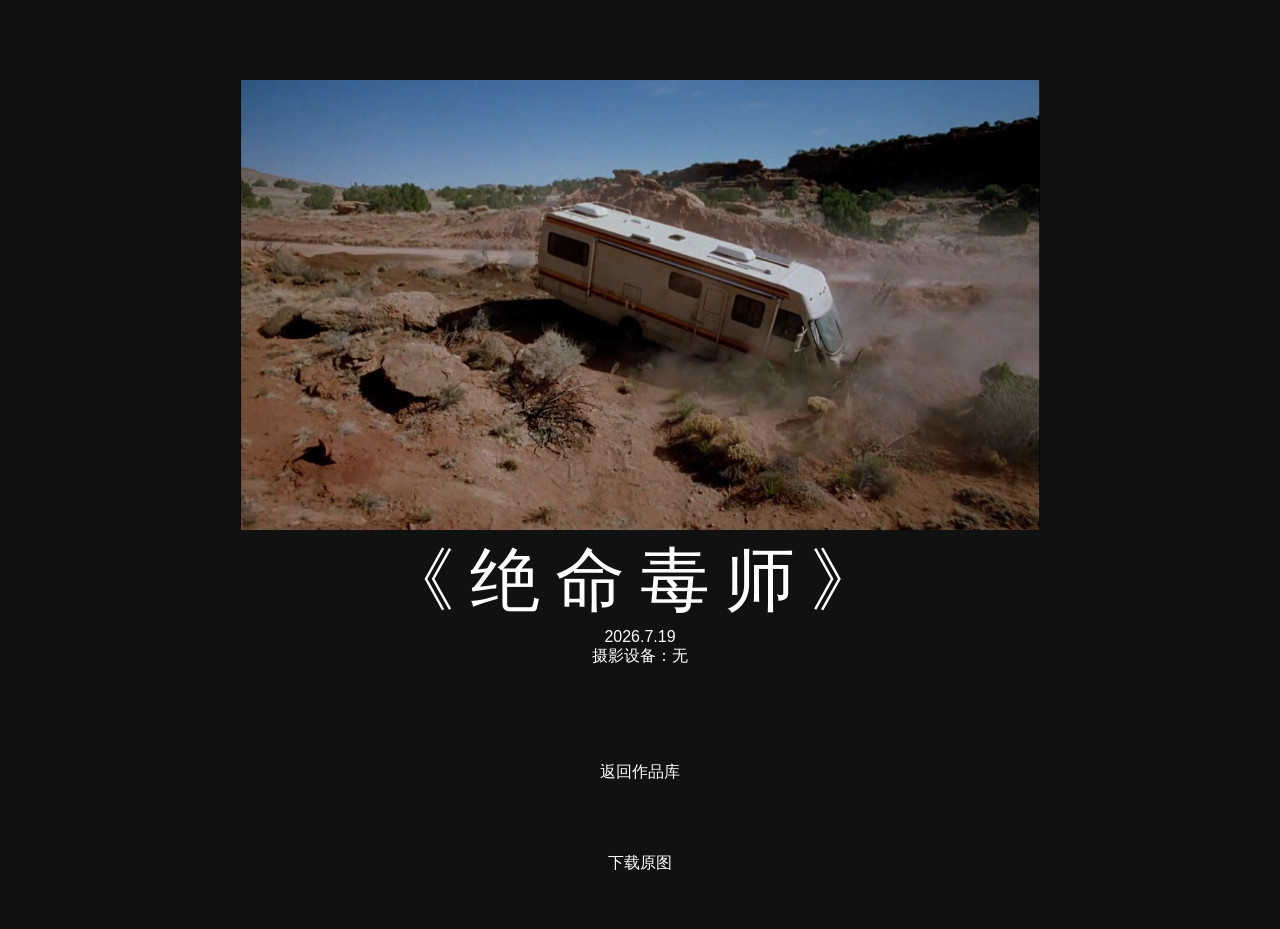
<file: works/work02.html>
<!DOCTYPE html>

<html>


<head>

<meta charset="UTF-8">

<title>
绝命毒师
</title>

<link rel="stylesheet" href="../css/style.css">

</head>


<body>


<div class="work">


<img
class="detail-image"
src="../images/屏幕截图(12).png"
onclick="openImage(this.src)"
>

<h1>
《绝命毒师》
</h1>


<p>
2026.7.19
</p>


<p>
摄影设备：无
</p>



<div class="story">


<p>



</p>


</div>


</div>

<div id="image-viewer">

    <span id="close-viewer">×</span>

    <img id="big-image">

</div>

</body>


</html>

<a class="action-btn" href="../index.html">
返回作品库
</a>

<a class="action-btn" href="../images/屏幕截图(12).png" download>
下载原图
</a>
<script src="../js/main.js"></script>

</body>

</html>
</file>
<file: css/style.css>
*{

margin:0;

padding:0;

box-sizing:border-box;

}


body{

background:#111;

color:white;

font-family:

Arial, Helvetica, sans-serif;

}


/*顶部区域*/

header{

height:100vh;

display:flex;

flex-direction:column;

justify-content:center;

align-items:center;

text-align:center;

}


/*网站标题*/

h1{

font-size:70px;

letter-spacing:15px;

font-weight:300;

}


/*介绍文字*/

header p{

margin-top:30px;

font-size:20px;

color:#aaa;

}     .gallery{


display:grid;


grid-template-columns:repeat(3,1fr);


gap:40px;


padding:80px;


}



.card{


background:#181818;


overflow:hidden;


transition:0.4s;


}



.card img{


width:100%;


height:450px;


object-fit:cover;


transition:0.5s;


}



.card h2{


padding:20px 20px 10px;


font-size:26px;


font-weight:300;


}



.card p{


padding:0 20px 20px;


color:#888;


}



.card:hover{


transform:translateY(-15px);


}



.card:hover img{


transform:scale(1.05);


}      .card{

transition:0.4s;

}


.card:hover{

transform:translateY(-15px);

box-shadow:0 20px 40px rgba(0,0,0,0.5);

}    .card img{

width:100%;

height:400px;

object-fit:cover;

transition:0.5s;

}


.card:hover img{

transform:scale(1.05);

}
.detail{

max-width:900px;

margin:auto;

text-align:center;

}


.detail img{

width:80%;

}


.story{

font-size:20px;

line-height:2;

margin-top:40px;

}


button{

padding:15px 40px;

font-size:18px;

background:#222;

color:white;

border:none;

cursor:pointer;

}    /*作品详情页*/

.work{

max-width:1000px;

margin:80px auto;

text-align:center;

}


.work img{

width:80%;

max-width:900px;

height:auto;

}


.story{

max-width:700px;

margin:50px auto;

font-size:20px;

line-height:2;

}
.gallery{

display:flex;

gap:40px;

justify-content:center;

padding:50px;

}



.card{

width:300px;

background:#222;

transition:0.4s;

}



.card:hover{

transform:translateY(-15px);

box-shadow:0 20px 40px rgba(0,0,0,0.5);

}


.card img{

width:100%;

height:400px;

object-fit:cover;

}    .back-button{
    display:inline-block;
    margin-top:40px;
    padding:10px 20px;
    border:1px solid white;
    color:white;
    text-decoration:none;
}
.card a{

text-decoration:none;
color:white;

}      .gallery a {
    text-decoration: none;
    color: white;
}


.gallery h2 {
    color:white;
}


.gallery p {
    color:white;
}    .action-btn{

display:block;

width:180px;

margin:40px auto;

padding:15px 0;

background:#111;

color:white;

text-align:center;

text-decoration:none;

font-size:16px;

border-radius:6px;

transition:0.3s;

}    .action-btn:hover{

transform:translateY(-8px);

box-shadow:0 10px 25px rgba(0,0,0,0.4);

}     .box {
  width: 80%;
  margin: 40px auto;
}  #image-viewer{

display:none;

position:fixed;

top:0;

left:0;

width:100%;

height:100%;

background:rgba(0,0,0,0.9);

justify-content:center;

align-items:center;

z-index:999;

}



#image-viewer img{

max-width:90%;

max-height:90%;

}     #image-viewer{

display:none;

position:fixed;

top:0;

left:0;

width:100%;

height:100%;

background:rgba(0,0,0,0.85);

justify-content:center;

align-items:center;

z-index:999;

}


#image-viewer img{

max-width:90%;

max-height:90%;

}


#close-viewer{

position:absolute;

top:40px;

right:60px;

font-size:50px;

color:white;

cursor:pointer;

}
</file>
